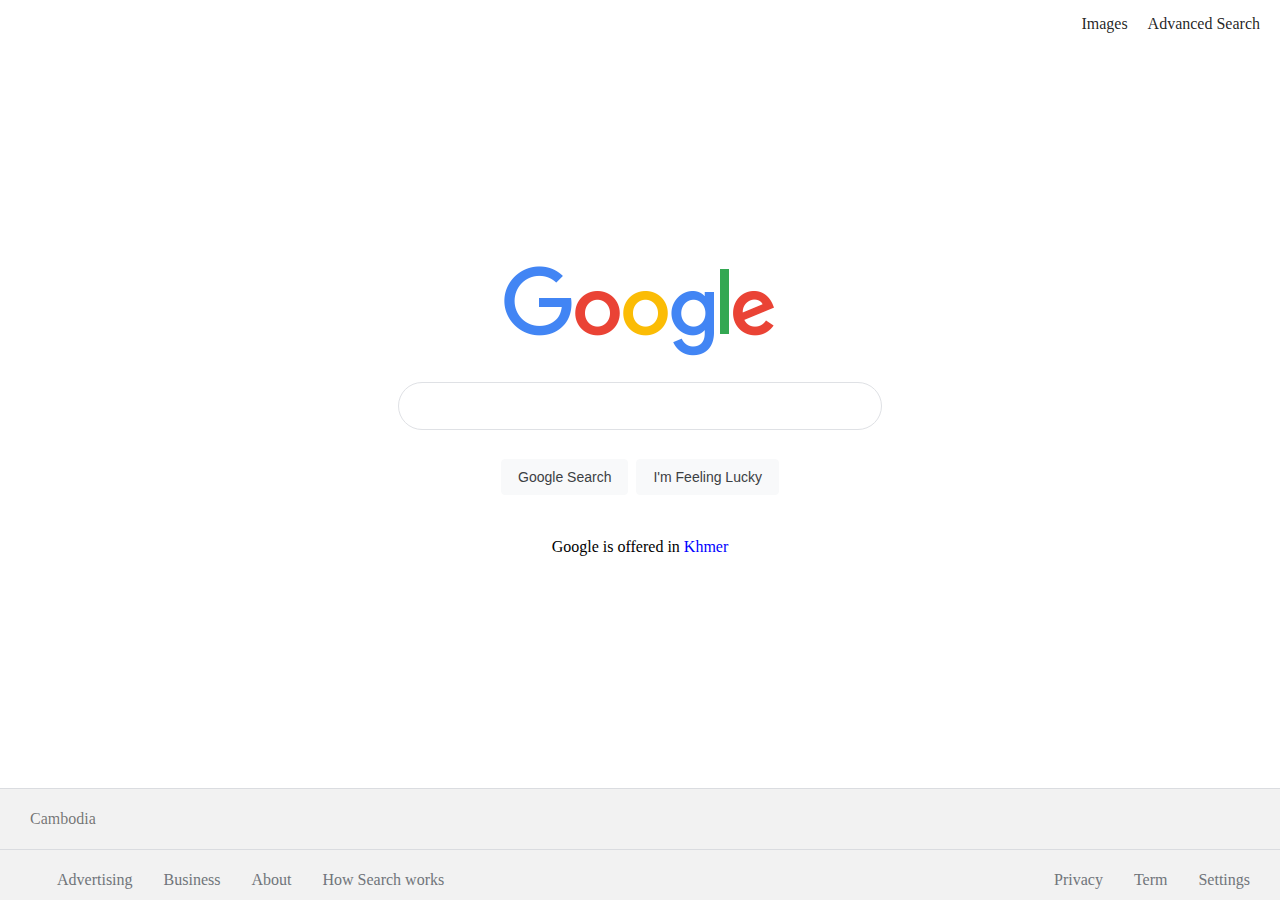
<file: index.html>
<!DOCTYPE html>
<html lang="en">

    <head>
        <title>Search</title>
        <link rel="stylesheet" href="styles.css">
    </head>

    <body>
    	<div id="top">
    		<a id="image" href="images.html">Images</a>
    		<a id="advanced" href="advanced search.html">Advanced Search</a>
    	</div>

    	<div id="middle">
    		<div id="logo">
    			<img alt="Google" id="googleLogo" src="resource/googlelogo_color_272x92dp.png">
    		</div>

    		<div id="searchBarContainer">
    			
    			<form action="https://google.com/search" data-submitfalse="q" method="GET" name="f" role="search">

    				<input name="source" type="hidden" value="hp">
    				<input id="searchBar" type="text" name="q">

    				<div id="buttons">
						<input type="submit" value="Google Search" class="button">
						<input type="submit" value="I'm Feeling Lucky" class="button">
					</div>

    			</form>
    			
			</div>			

			<div id="language">
				Google is offered in
				<a href="https://www.google.com/setprefs?sig=0_6D3NSqG0b43ENLdKD-I-XWa0dIg%3D&hl=km&source=homepage&sa=X&ved=0ahUKEwj56I2otLnuAhVLIbcAHUtUAtYQ2ZgBCA8">Khmer</a>
			</div>			
    	</div>

    	<div id="footer">
			<div id="country">Cambodia</div>
			<div id="info">
				<span id="leftInfo">

					<a href="https://www.google.com/intl/en_kh/ads/?subid=ww-ww-et-g-awa-a-g_hpafoot1_1!o2&utm_source=google.com&utm_medium=referral&utm_campaign=google_hpafooter&fg=1">Advertising</a>

					<a href="https://www.google.com/services/?subid=ww-ww-et-g-awa-a-g_hpbfoot1_1!o2&utm_source=google.com&utm_medium=referral&utm_campaign=google_hpbfooter&fg=1">Business</a>

					<a href="https://about.google/?utm_source=google-KH&utm_medium=referral&utm_campaign=hp-footer&fg=1">About</a>

					<a href="https://google.com/search/howsearchworks/?fg=1">How Search works</a>

				</span>

				<span id="rightInfo">

					<a href="https://policies.google.com/privacy?hl=en-KH&fg=1">Privacy</a>

					<a href="https://policies.google.com/terms?hl=en-KH&fg=1">Term</a>

					<a href="https://www.google.com/preferences?hl=en">Settings</a>

				</span>

			</div>
		</div>
    </body>
</html>
</file>
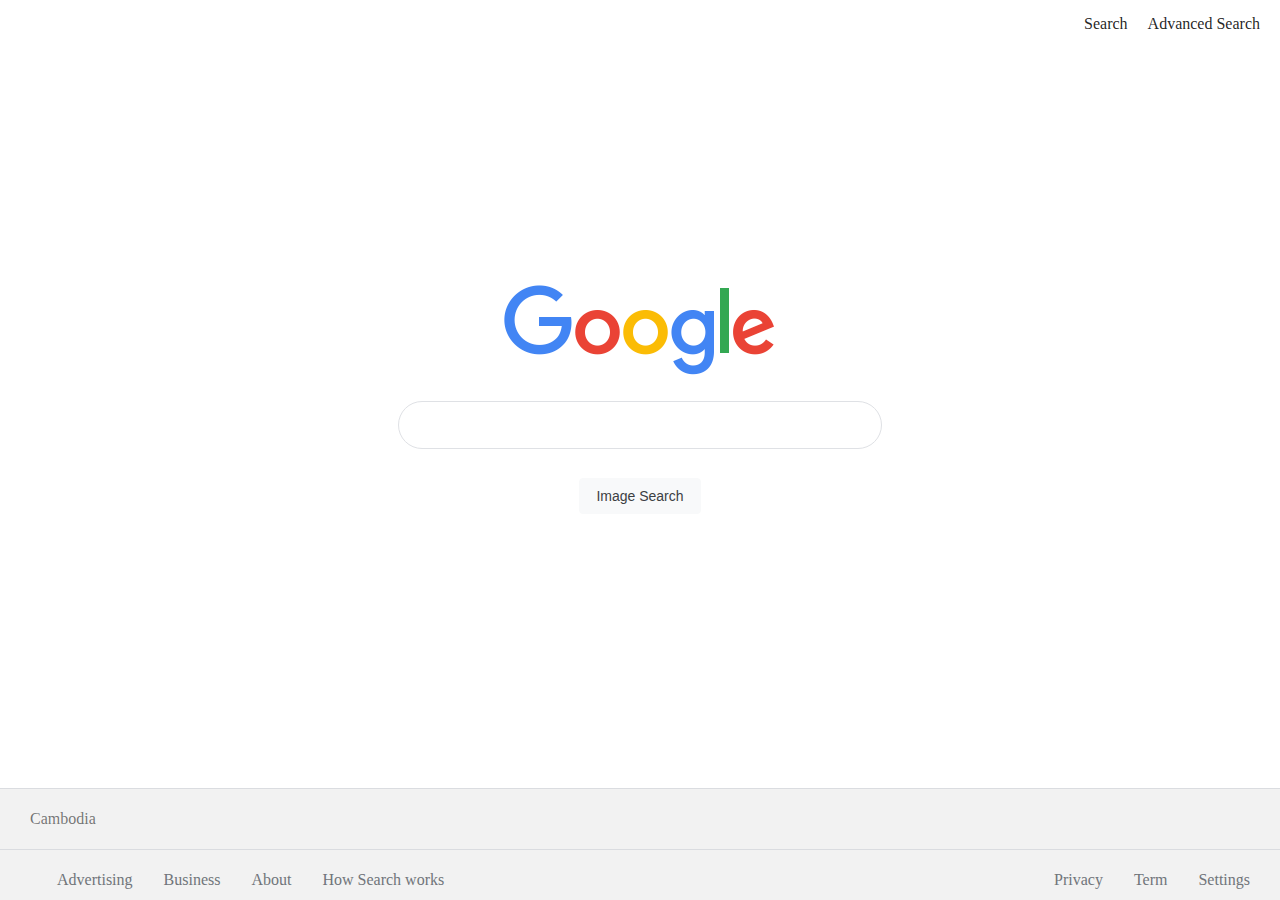
<file: images.html>
<!DOCTYPE html>
<html lang="en">

    <head>
        <title>Image Search</title>
        <link rel="stylesheet" href="styles.css">
    </head>

    <body>
        <div id="top">
            <a id="image" href="index.html">Search</a>
            <a id="advanced" href="advanced search.html">Advanced Search</a>
        </div>

        <div id="middle">

            <div id="logo">
                <img alt="Google" id="googleLogo" src="resource/googlelogo_color_272x92dp.png">
            </div>

            <div id="searchBarContainer">

                <form action="https://www.google.com.kh/search" data-submitfalse="q" method="GET" name="f" role="search">

                    <div id="tophf">
                        <input name="hl" value="en" type="hidden">
                        <input name="tbm" value="isch" type="hidden">
                        <input name="source" type="hidden" value="hp">
                    
                    </div>

                    <input id="searchBar" type="text" name="q">

                    <div id="buttons">
                        <input type="submit" value="Image Search" class="button">
                    </div>

                </form>
                
            </div>
     
        </div>

        <div id="footer">
            <div id="country">Cambodia</div>
            <div id="info">
                <span id="leftInfo">

                <a href="https://www.google.com/intl/en_kh/ads/?subid=ww-ww-et-g-awa-a-g_hpafoot1_1!o2&utm_source=google.com&utm_medium=referral&utm_campaign=google_hpafooter&fg=1">Advertising</a>

                <a href="https://www.google.com/services/?subid=ww-ww-et-g-awa-a-g_hpbfoot1_1!o2&utm_source=google.com&utm_medium=referral&utm_campaign=google_hpbfooter&fg=1">Business</a>

                <a href="https://about.google/?utm_source=google-KH&utm_medium=referral&utm_campaign=hp-footer&fg=1">About</a>

                <a href="https://google.com/search/howsearchworks/?fg=1">How Search works</a>

                </span>

                <span id=rightInfo>
                <a href="https://policies.google.com/privacy?hl=en-KH&fg=1">Privacy</a>

                <a href="https://policies.google.com/terms?hl=en-KH&fg=1">Term</a>

                <a href="https://www.google.com/preferences?hl=en">Settings</a>
                </span>

            </div>
        </div>
    </body>
</html>
</file>
<file: styles.css>
html {
	height: 100%;
	min-height: 100%;
}

body {
	display: flex;
	flex-direction: column;
	height: 100%;
	margin: 0;
}

#top{
	display: flex;
	justify-content: flex-end;	
}

#top a:hover {
	text-decoration: underline;
}

#top a {
	text-decoration: none;
	color: rgba(0,0,0,0.87);
	margin-right: 20px; 
	margin-top: 15px;
}

#middle {
	display: flex;
	flex-grow: 1;
	flex-direction: column;
	justify-content: center;
	align-items: center;
}

#logo {
	text-align: center;
}

#searchBarContainer {
	margin-top: 20px;
	text-align: center;
	position: relative;
}


#search, #voice {
	display: flex;
	top: 0;
	position: absolute;
	justify-content: center;
	align-items: center;
	height: 100%;
}

#search {
	left: 10px;
}

#voice {
	right: 10px;
}

#searchBar {
	padding-left: 40px;
	padding-right: 40px;
	background-color: #fff;
	outline: 0;
	height: 44px;
	width: 402px;
	border-radius: 24px;
	border: 1px solid #dfe1e5;
}

#searchBar:hover{
	background-color: #fff;
	box-shadow: 0 1px 6px rgba(32,33,36,.28);
	border-color: rgba(223,225,229,0);
}

#buttons {
	height: 70px;
	padding-top: 18px;
	top: 53px;
	display: flex;
	justify-content: center;
}

.button {
	background-color: #f8f9fa;
	margin: 11px 4px;
	height: 36px;
	padding: 0px 16px;
	border-radius: 4px;
	cursor: pointer;
	color: #3c4043;
	font-family: arial,sans-serif;
	font-size: 14px;
	border: 1px solid #f8f9fa;
}

.button:hover {
	box-shadow: 0 1px 1px rgba(0,0,0,.1);
    background-color: #f8f9fa;
    border: 1px solid #dadce0;
    color: #202124;
}

#language {
	margin-top: 20px;
	text-align: center;
}

#language a{
	color: blue;
}

#footer {
	line-height: 40px;
	font-size: 14px
	margin-left: -27px;
	background: #f2f2f2;
	border-top: 1px solid #dadce0;
	min-width: 400px;
}

#footer a{
	color: #70757a;
}


#country, #info {
	padding-top: 10px;
	padding-bottom: 10px 
}


#country {
	margin-left:30px;
	color: rgba(0,0,0,.54)
}

#info {
	border-top: 1px solid #dadce0;
}

#info a {
	padding-left: 27px;
	margin: 0 !important;
}

#leftInfo {
	margin-left: 30px;
	float: left;
}

#rightInfo {
	float: right;
	margin-right: 30px
}

a {
	text-decoration: none;
}

a:hover {
	text-decoration: underline;
}
</file>
